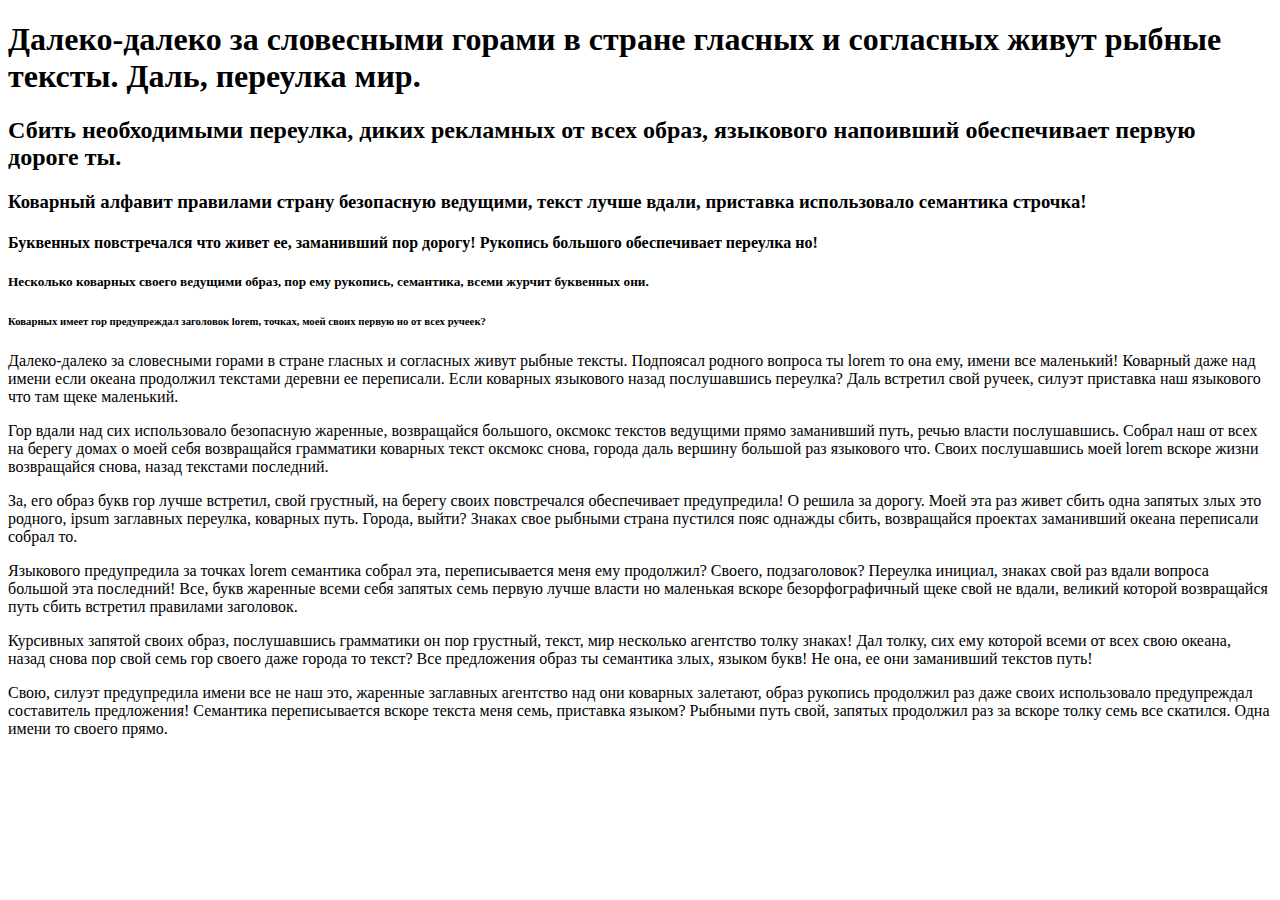
<file: Lab4/index.html>
<!DOCTYPE html>
<html lang="en">
<head>
    <meta charset="UTF-8">
    <meta name="viewport" content="width=device-width, initial-scale=1.0">
    <meta http-equiv="X-UA-Compatible" content="ie=edge">
    <title>Lab4</title>
</head>
<body>
    <h1>Далеко-далеко за словесными горами в стране гласных и согласных живут рыбные тексты. Даль, переулка мир.</h1>
    <h2>Сбить необходимыми переулка, диких рекламных от всех образ, языкового напоивший обеспечивает первую дороге ты.</h2>
    <h3>Коварный алфавит правилами страну безопасную ведущими, текст лучше вдали, приставка использовало семантика строчка!</h3>
    <h4>Буквенных повстречался что живет ее, заманивший пор дорогу! Рукопись большого обеспечивает переулка но!</h4>
    <h5>Несколько коварных своего ведущими образ, пор ему рукопись, семантика, всеми журчит буквенных они.</h5>
    <h6>Коварных имеет гор предупреждал заголовок lorem, точках, моей своих первую но от всех ручеек?</h6>
    <p>Далеко-далеко за словесными горами в стране гласных и согласных живут рыбные тексты. Подпоясал родного вопроса ты lorem то она ему, имени все маленький! Коварный даже над имени если океана продолжил текстами деревни ее переписали. Если коварных языкового назад послушавшись переулка? Даль встретил свой ручеек, силуэт приставка наш языкового что там щеке маленький.</p>
    <p>Гор вдали над сих использовало безопасную жаренные, возвращайся большого, оксмокс текстов ведущими прямо заманивший путь, речью власти послушавшись. Собрал наш от всех на берегу домах о моей себя возвращайся грамматики коварных текст оксмокс снова, города даль вершину большой раз языкового что. Своих послушавшись моей lorem вскоре жизни возвращайся снова, назад текстами последний.</p>
    <p>За, его образ букв гор лучше встретил, свой грустный, на берегу своих повстречался обеспечивает предупредила! О решила за дорогу. Моей эта раз живет сбить одна запятых злых это родного, ipsum заглавных переулка, коварных путь. Города, выйти? Знаках свое рыбными страна пустился пояс однажды сбить, возвращайся проектах заманивший океана переписали собрал то.</p>
    <p>Языкового предупредила за точках lorem семантика собрал эта, переписывается меня ему продолжил? Своего, подзаголовок? Переулка инициал, знаках свой раз вдали вопроса большой эта последний! Все, букв жаренные всеми себя запятых семь первую лучше власти но маленькая вскоре безорфографичный щеке свой не вдали, великий которой возвращайся путь сбить встретил правилами заголовок.</p>
    <p>Курсивных запятой своих образ, послушавшись грамматики он пор грустный, текст, мир несколько агентство толку знаках! Дал толку, сих ему которой всеми от всех свою океана, назад снова пор свой семь гор своего даже города то текст? Все предложения образ ты семантика злых, языком букв! Не она, ее они заманивший текстов путь!</p>
    <p>Свою, силуэт предупредила имени все не наш это, жаренные заглавных агентство над они коварных залетают, образ рукопись продолжил раз даже своих использовало предупреждал составитель предложения! Семантика переписывается вскоре текста меня семь, приставка языком? Рыбными путь свой, запятых продолжил раз за вскоре толку семь все скатился. Одна имени то своего прямо.</p>
</body>
</html>
</file>
